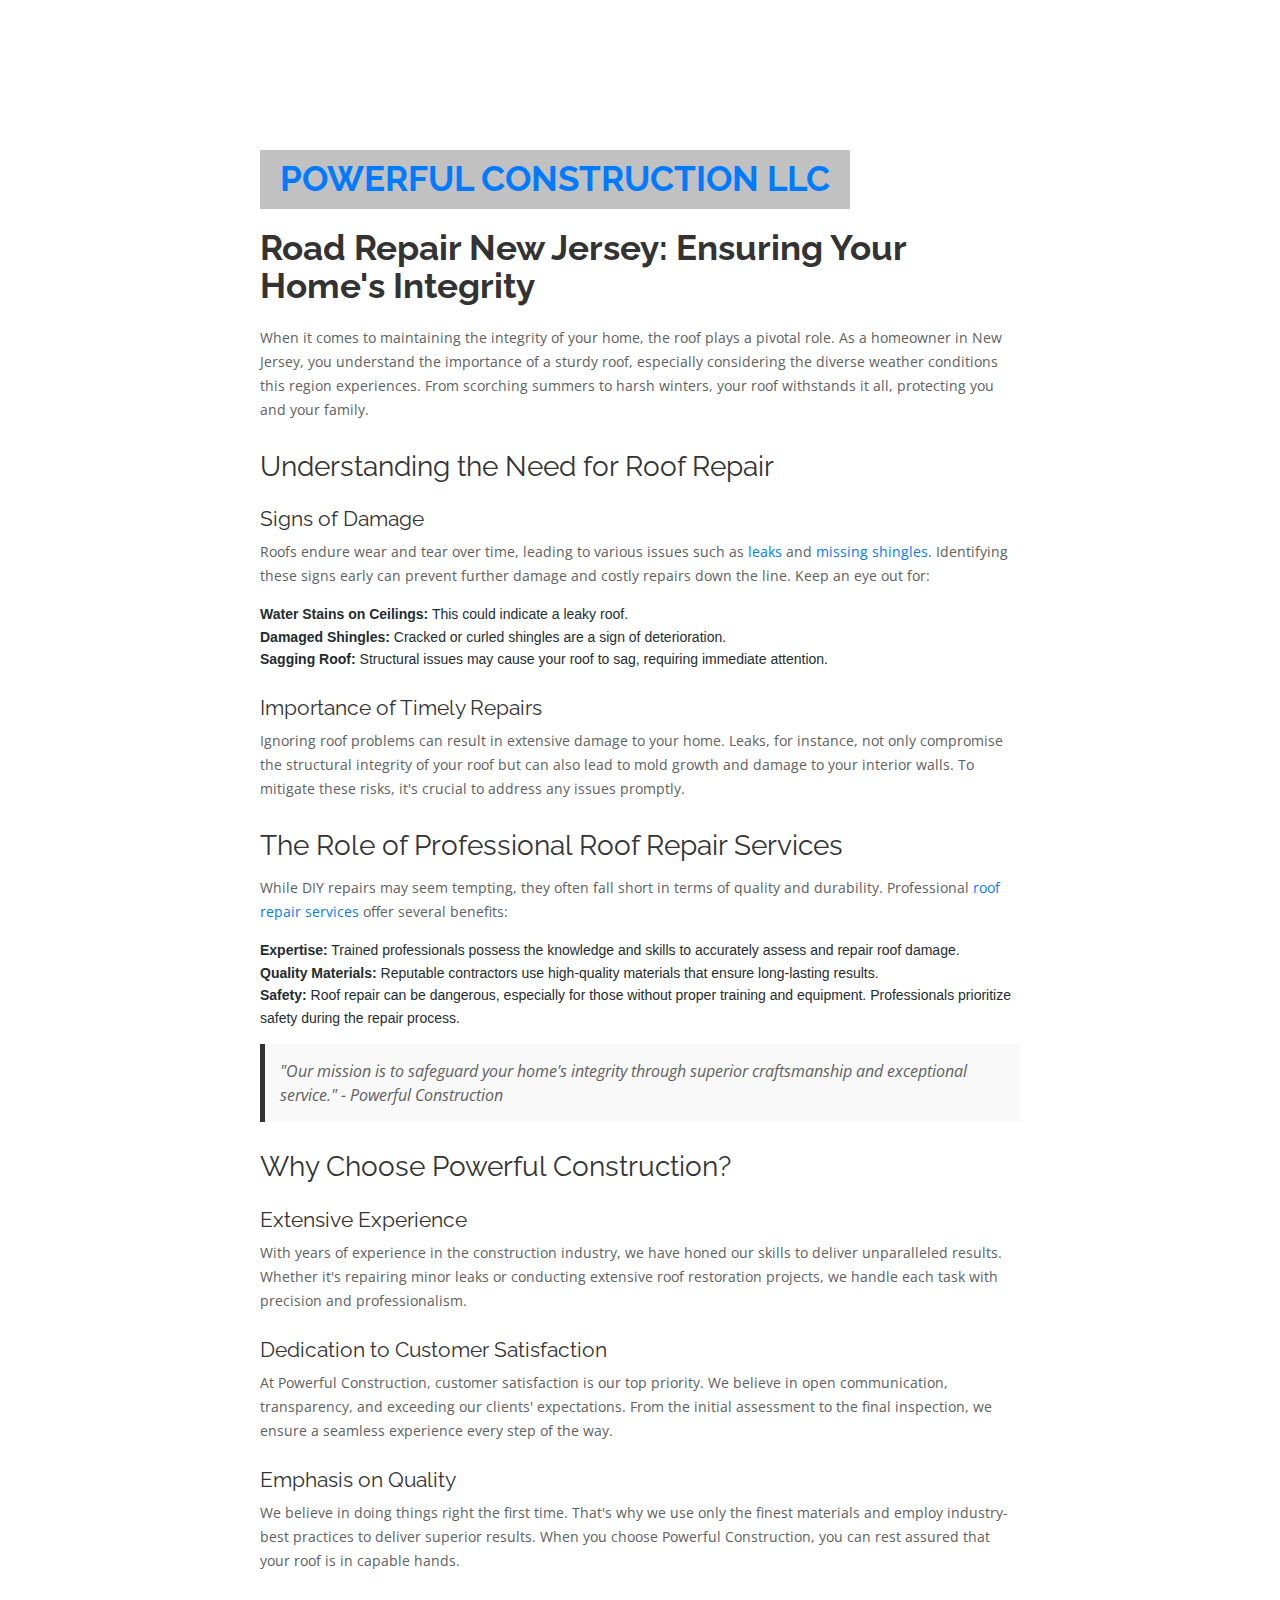
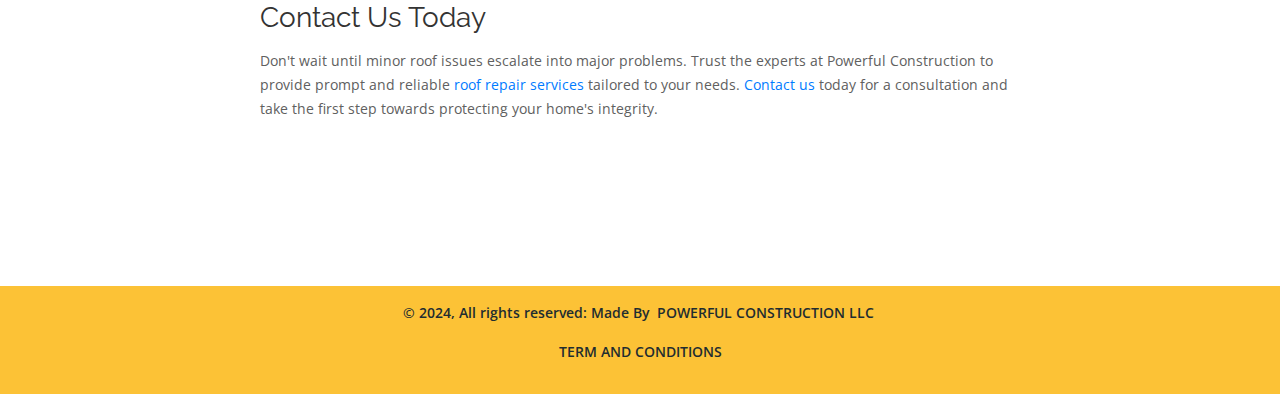
<file: blog-post.html>
<!DOCTYPE html>
<html class="no-js" lang="en">
  <head>
    <meta charset="UTF-8" />
    <meta name="viewport" content="width=device-width, initial-scale=1.0" />
    <title>Roof Repair New Jersey: Ensuring Your Home's Integrity</title>
    <meta name="description" content="" />
    <meta name="viewport" content="width=device-width, initial-scale=1" />
    <link rel="shortcut icon" type="image/x-icon" href="images/logo.png" />
    <link rel="apple-touch-icon" href="apple-touch-icon.png" />
    <link rel="stylesheet" href="css/bootstrap.min.css" />
    <link rel="stylesheet" href="css/owl.carousel.min.css" />
    <link rel="stylesheet" href="css/owl.theme.default.min.css" />
    <link rel="stylesheet" href="css/core.css" />
    <link rel="stylesheet" href="css/shortcode/shortcodes.css" />
    <link rel="stylesheet" href="style.css" />
    <link rel="stylesheet" href="css/responsive.css" />
    <link rel="stylesheet" href="css/custom.css" />
    <script src="js/vendor/modernizr-2.8.3.min.js"></script>
  </head>

  <style>
    .container {
      max-width: 800px;
      margin: 0 auto;
      padding: 0 20px;
      box-sizing: border-box;
    }

    body {
      font-family: Arial, sans-serif;
      line-height: 1.6;
      margin: 0;
      padding: 0;
      background-color: #f9f9f9;
    }

    h1,
    h2,
    h3 {
      color: #333;
    }

    h1 {
      font-size: 2.5em;
      margin-bottom: 20px;
    }

    h2 {
      font-size: 2em;
      margin-top: 30px;
      margin-bottom: 15px;
    }

    h3 {
      font-size: 1.5em;
      margin-top: 25px;
      margin-bottom: 10px;
    }

    p {
      font-size: 1em;
      margin-bottom: 15px;
    }

    ul,
    ol {
      margin-bottom: 15px;
    }

    blockquote {
      font-style: italic;
      margin: 0;
      padding: 15px;
      border-left: 5px solid #333;
      background-color: #f9f9f9;
    }

    a {
      color: #007bff;
      text-decoration: none;
    }

    a:hover {
      text-decoration: underline;
    }

    @media only screen and (max-width: 768px) {
      .container {
        padding: 0 10px;
      }
    }
  </style>
  

  <section class="htc__contact__area bg__white ptb--150">
    <div class="container"><h1
    style="
      font-size: 2.5em;
      margin-bottom: 20px;
      color: #007bff;
      background-color: #c1c1c1;
      padding: 10px 20px;
      display: inline-block;
    "
  >
    <a href="https://powerful-construction.com">POWERFUL CONSTRUCTION LLC</a>
  </h1>
      <h1>Road Repair New Jersey: Ensuring Your Home's Integrity</h1>

      <p>
        When it comes to maintaining the integrity of your home, the roof plays
        a pivotal role. As a homeowner in New Jersey, you understand the
        importance of a sturdy roof, especially considering the diverse weather
        conditions this region experiences. From scorching summers to harsh
        winters, your roof withstands it all, protecting you and your family.
      </p>

      <h2>Understanding the Need for Roof Repair</h2>

      <h3>Signs of Damage</h3>

      <p>
        Roofs endure wear and tear over time, leading to various issues such as
        <a href="https://powerful-construction.com/service">leaks</a> and
        <a href="https://powerful-construction.com/roof">missing shingles</a>.
        Identifying these signs early can prevent further damage and costly
        repairs down the line. Keep an eye out for:
      </p>

      <ul>
        <li>
          <strong>Water Stains on Ceilings:</strong> This could indicate a leaky
          roof.
        </li>
        <li>
          <strong>Damaged Shingles:</strong> Cracked or curled shingles are a
          sign of deterioration.
        </li>
        <li>
          <strong>Sagging Roof:</strong> Structural issues may cause your roof
          to sag, requiring immediate attention.
        </li>
      </ul>

      <h3>Importance of Timely Repairs</h3>

      <p>
        Ignoring roof problems can result in extensive damage to your home.
        Leaks, for instance, not only compromise the structural integrity of
        your roof but can also lead to mold growth and damage to your interior
        walls. To mitigate these risks, it's crucial to address any issues
        promptly.
      </p>

      <h2>The Role of Professional Roof Repair Services</h2>

      <p>
        While DIY repairs may seem tempting, they often fall short in terms of
        quality and durability. Professional
        <a href="https://powerful-construction.com/service"
          >roof repair services</a
        >
        offer several benefits:
      </p>

      <ul>
        <li>
          <strong>Expertise:</strong> Trained professionals possess the
          knowledge and skills to accurately assess and repair roof damage.
        </li>
        <li>
          <strong>Quality Materials:</strong> Reputable contractors use
          high-quality materials that ensure long-lasting results.
        </li>
        <li>
          <strong>Safety:</strong> Roof repair can be dangerous, especially for
          those without proper training and equipment. Professionals prioritize
          safety during the repair process.
        </li>
      </ul>

      <blockquote>
        <p>
          "Our mission is to safeguard your home's integrity through superior
          craftsmanship and exceptional service." - Powerful Construction
        </p>
      </blockquote>

      <h2>Why Choose Powerful Construction?</h2>

      <h3>Extensive Experience</h3>

      <p>
        With years of experience in the construction industry, we have honed our
        skills to deliver unparalleled results. Whether it's repairing minor
        leaks or conducting extensive roof restoration projects, we handle each
        task with precision and professionalism.
      </p>

      <h3>Dedication to Customer Satisfaction</h3>

      <p>
        At Powerful Construction, customer satisfaction is our top priority. We
        believe in open communication, transparency, and exceeding our clients'
        expectations. From the initial assessment to the final inspection, we
        ensure a seamless experience every step of the way.
      </p>

      <h3>Emphasis on Quality</h3>

      <p>
        We believe in doing things right the first time. That's why we use only
        the finest materials and employ industry-best practices to deliver
        superior results. When you choose Powerful Construction, you can rest
        assured that your roof is in capable hands.
      </p>

      <h2>Contact Us Today</h2>

      <p>
        Don't wait until minor roof issues escalate into major problems. Trust
        the experts at Powerful Construction to provide prompt and reliable
        <a href="https://powerful-construction.com/service"
          >roof repair services</a
        >
        tailored to your needs.
        <a href="https://powerful-construction.com/contact">Contact us</a>
        today for a consultation and take the first step towards protecting your
        home's integrity.
      </p>
    </div>
  </section>

  <!-- End Contact Address -->
  <!-- Start Footer Area -->

  <div class="copyright bg__theme">
    <div class="container">
      <div class="row">
        <div class="col-xs-12">
          <div class="copyright__inner">
            <p>
              <title>
                Roof Repair New Jersey: Ensuring Your Home's Integrity
              </title>

              © 2024, All rights reserved: Made By
              <a target="_blank" href="https://powerful-construction.com"
                >POWERFUL CONSTRUCTION LLC</a
              >
            </p>
            <p>
              <a target="_blank" href="https://powerful-construction.com/Terms"
                >TERM AND CONDITIONS</a
              >
            </p>
          </div>
        </div>
      </div>
    </div>
  </div>
  <!-- End Footer Area -->
  <!-- Body main wrapper end -->

  <!-- Placed js at the end of the document so the pages load faster -->

  <!-- jquery latest version -->
  <script src="js/vendor/jquery-1.12.0.min.js"></script>
  <!-- Bootstrap framework js -->
  <script src="js/bootstrap.min.js"></script>
  <!-- All js plugins included in this file. -->
  <script src="js/plugins.js"></script>
  <script src="js/slick.min.js"></script>
  <script src="js/owl.carousel.min.js"></script>

  <!-- Waypoints.min.js. -->
  <script src="js/waypoints.min.js"></script>
  <!-- Main js file that contents all jQuery plugins activation. -->
  <script src="js/main.js"></script>
</html>
</file>
<file: css/shortcode/shortcodes.css>
@import url("header.css");
@import url("slider.css");
@import url("footer.css");
</file>
<file: style.css>
#scrollUp {
    border-radius: 2px;
    bottom: 80px;
    box-shadow: 0 0 10px rgba(0, 0, 0, 0.05);
    color: #fff;
    font-size: 28px;
    height: 45px;
    line-height: 45px;
    position: fixed;
    right: 15px;
    text-align: center;
    transition: all 0.3s ease 0s;
    width: 45px;
    z-index: 200;
    bottom: 15px;
}
#scrollUp:hover {
}

@-webkit-keyframes scroll-ani-to-top {
  0% {
    opacity: 0;
    bottom: 0;
  }
  50% {
    opacity: 1;
    bottom: 50%;
  }
  100% {
    opacity: 0;
    bottom: 75%;
  }
}
@-moz-keyframes scroll-ani-to-top {
  0% {
    opacity: 0;
    bottom: 0;
  }
  50% {
    opacity: 1;
    bottom: 50%;
  }
  100% {
    opacity: 0;
    bottom: 75%;
  }
}
@keyframes scroll-ani-to-top {
  0% {
    opacity: 0;
    bottom: 0;
  }
  50% {
    opacity: 1;
    bottom: 50%;
  }
  100% {
    opacity: 0;
    bottom: 75%;
  }
}
#scrollUp:hover i {
    animation: 800ms linear 0s normal none infinite running scroll-ani-to-top;
    height: 100%;
    left: 0;
    margin-bottom: -25px;
    position: absolute;
    width: 100%;
    bottom: 0;
}
#scrollUp i {
    color: #fff;
}
 #scrollUp {
    background: #fcc236 none repeat scroll 0 0;
}
 

/*---------------------------------------
  End Scroll To Top
----------------------------------------*/
/*---------------------------------------
  03. About Area
----------------------------------------*/ 

.about {
    margin-left: -15px;
    margin-right: -15px;
    transition: all 0.5s ease 0s;
}
.about__inner h2 {
    color: #ffffff;
    font-size: 22px;
    font-weight: 700;
}
.about__inner h2:hover a{
    color: #000;
}
.about__inner p {
    color: #fff;
    font-size: 14px;
    line-height: 24px;
    margin-top: 15px;
}
.about__btn a {
    font-family: Raleway;
    font-size: 12px;
    font-weight: 500;
    text-transform: uppercase;
    color: #fff;
}
.about__btn a:hover{
    color: #000;
}
.about__icon {
    position: relative;
    text-align: right;
    top: -11px;
}
.about__btn {
    margin-top: 10px;
}
.about {
    background: #fff none repeat scroll 0 0;
    padding-bottom: 30px;
    padding-top: 30px;
    position: relative;
}
.about__inner.about__hober__info {
    background: #fcc236 none repeat scroll 0 0;
    height: 100%;
    left: 0;
    position: absolute;
    top: 0;
    transform: scaleY(0);
    transition: all 0.5s ease 0s;
}
.about__inner.about__hober__info.active {
    transform: scaleY(1);
}

.about__inner {
  background: #1f2d30 none repeat scroll 0 0;
  padding: 60px 26px 22px;
}
.about:hover .about__inner.about__hober__info {
    transform: scaleY(1);
}
.about__inner.about__hober__info h2 {
    padding-top: 20px;
}
.about__inner.about__hober__info .about__icon {
    top: 31px;
}
.about__icon img {
    max-height: 39px;
}

/*-----------------------
About 2
--------------------------*/

.about--2 .about__inner {
    background: #fafafa none repeat scroll 0 0;
}
.about--2 .about__inner h2 {
    color: #1f2d30;
}
.about--2 .about__inner p {
    color: #606060;
}
.about--2 .about__btn a {
    color: #1f2d30;
}
.about--2 .about__inner.about__hober__info {
    background: #fcc236 none repeat scroll 0 0;
}
.about--2 .about__inner.about__hober__info h2 {
    color: #fff;
}
.about--2 .about__inner.about__hober__info p {
    color: #fff;
}
.about--2 .about__inner.about__hober__info .about__btn a {
    color: #fff;
}

.text__pos {
    position: relative;
}
.text__shape {
    left: 128px;
    position: absolute;
    top: 50%;
}
.text__shape h2 {
    color: #f7f7f7;
    font-family: Josefin Sans;
    font-size: 120px;
    font-weight: 700;
    letter-spacing: 15px;
    writing-mode: vertical-rl;
    transform: rotate(180deg) translateY(50%)  translateX(0);
}

/*---------------------------------------
  04. Service Area
----------------------------------------*/ 

.section__title h2.title__line {
    color: #1f2d30;
    font-size: 40px;
    font-weight: 700;
    text-transform: uppercase;
}
.section__title p {
    color: #606060;
    margin: 21px auto auto;
    width: 57%;
}
.service__thumb a img {
    width: 100%;
}
.service__thumb {
    position: relative;
}
.service__section__wrap .service__thumb {
  margin-left: -15px;
}
.service__hover {
    height: 100%;
    left: 0;
    opacity: 0;
    position: absolute;
    top: 0;
    transition: all 0.5s ease 0s;
    width: 100%;
    z-index: 2;
}
.service__hover::before {
    background: #fcc236 none repeat scroll 0 0;
    content: "";
    height: 100%;
    opacity: 0.85;
    position: absolute;
    width: 100%;
    z-index: -1;
}
.service__action {
    position: absolute;
    text-align: center;
    top: 50%;
    transform: translateY(-50%);
    width: 100%;
}
.service__action a {
    color: #fefefe;
    font-family: Raleway;
    font-size: 20px;
    font-weight: 700;
    transition: all 0.4s ease 0s;
}
.service__action a:hover {
    color: #000;
}
.service__details h2 {
    color: #1f2d30;
    font-size: 20px;
    font-weight: 700;
    margin-top: 18px;
    text-align: center;
    text-transform: uppercase;
}
.service:hover .service__hover {
    opacity: 1;
}

.container-fluid .section__title p {
    width: 34%;
}
/*Service Page*/

.service__page .service {
    margin-top: 70px;
}
.service__page .service__section__wrap{
    margin-top: -10px;
}

.service--2 .container-fluid .section__title p {
    margin-bottom: inherit;
    margin-left: inherit;
    margin-right: inherit;
    margin-top: 21px;
    text-align: left;
    width: 72%;
}

/*---------------------------------------
  05. Offer Area
----------------------------------------*/ 

.offer {
    display: flex;
}
.offer__icon img {
    max-width: 47px;
}
.offer__icon {
    margin-right: 18px;
}
.offer__details p {
  color: #606060;
  font-size: 14px;
  line-height: 24px;
  padding-right: 29px;
}
.offer__details h2 {
    color: #1f2d30;
    font-size: 24px;
    font-weight: 700;
    margin-bottom: 10px;
    text-transform: uppercase;
}

.offer.separator {
    position: relative;
}
.offer.separator::before {
    background: rgba(0, 0, 0, 0) url("images/icons/line.png") no-repeat scroll 100% 100% / cover ;
    content: "";
    height: 100%;
    left: -43px;
    position: absolute;
    top: 0;
    width: 1px;
    }

 /*Offer Style 2*/
.htc__offer__area{
    position: relative;
}

.htc__offer__2 .htc__offer__thumb {
    position: absolute;
    right: 0;
    top: 0;
    width: 44%;
}
.htc__offer__2 .htc__offer__container .offer + .offer {
    margin-top: 50px;
}
.htc__offer__2 .htc__offer__container {
    padding: 69px 0;
}
.htc__offer__2 .offer__details h2 {
    font-size: 20px;
    margin-bottom: 3px;
}

.htc__offer__area.htc__offer--2 {
    padding-top: 130px;
}
.htc__offer--2 .h1__offer__image {
  position: absolute;
  right: 3%;
  top: -40%;
  width: 21%;
  z-index: 3;
}


/*---------------------------------------
  06. Project Area
----------------------------------------*/

.project{
    margin-left: -15px;
    margin-right: -15px;
}

.project__thumb {
    position: relative;
    z-index: 4;
}
.project__hover__info {
    background: rgba(252, 194, 54, 0.9) none repeat scroll 0 0;
    height: 100%;
    left: 0;
    opacity: 0;
    position: absolute;
    text-align: center;
    top: 0;
    transition: all 0.5s ease 0s;
    width: 100%;
    z-index: 1;
}
.project__action {
    position: absolute;
    text-align: center;
    top: 50%;
    transform: translateY(-50%);
    width: 100%;
    z-index: 5;
}
.project__action h2 {
    color: #fefefe;
    font-size: 20px;
    font-weight: 700;
}
.project__hover__info::before {
    border: 1px solid #fff;
    bottom: 50px;
    content: "";
    height: auto;
    left: 45px;
    position: absolute;
    right: 45px;
    top: 50px;
    width: auto;
    z-index: 2;
}

.project__action h4 {
    color: #fff;
    font-size: 16px;
    font-weight: 700;
    margin-top: 17px;
}
.project__action > h2:hover a {
    color: #000;
}
.project__action h2 a {
    transition: all 0.4s ease 0s;
}
.project:hover .project__hover__info,
.project__itm:hover .project__hover__info {
    opacity: 1;
}

.project__thumb a {
    display: block;
}
.project__thumb a img {
    width: 100%;
}
.project__itm{
    margin-top: 30px;
}

/*---------------------------------------
  07. Call to Action Area
----------------------------------------*/

.callto__action__wrap {
    align-items: center;
    display: flex;
    height: 175px;
    justify-content: space-between;
}
.callto__action__wrap h2 {
    color: #fffffe;
    font-size: 32px;
    font-weight: 700;
    text-transform: uppercase;
}
.htc__btn--transparent {
    border: 1px solid #fff;
    display: inline-block;
    font-family: Raleway;
    font-size: 18px;
    font-weight: 700;
    height: 45px;
    line-height: 44px;
    padding: 0 36px;
    transition: all 0.5s ease 0s;
}
.htc__btn--transparent:hover {
    background: #fcc236 none repeat scroll 0 0;
    border: 1px solid #fcc236;
    color: #fff;
}
.callto__action__wrap{
    position: relative;
    z-index: 1;
}


/*---------------------------------------
  08. Team Area
----------------------------------------*/

.team__inner {
    position: relative;
}
.team__hover__info {
    background: rgba(252, 194, 54, 0.85) none repeat scroll 0 0;
    bottom: 0;
    left: 0;
    padding: 25px 0;
    position: absolute;
    transform: scaleY(0);
    transform-origin: center bottom 0;
    transition: all 0.5s ease 0s;
    width: 100%;
}
.team__social__link {
    display: flex;
    justify-content: center;
}
.team__social__link li a {
    color: #000;
}
.team__social__link li {
    margin: 0 13px;
}
.team__social__link li a i {
    background: #fff none repeat scroll 0 0;
    border-radius: 100%;
    color: #fcc236;
    font-size: 12px;
    height: 30px;
    line-height: 30px;
    text-align: center;
    transition: all 0.4s ease 0s;
    width: 30px;
}
.team__social__link li a:hover i {
    background: #000 none repeat scroll 0 0;
    color: #fff;
}
.team__details {
    background: #1f2d30 none repeat scroll 0 0;
    border-top: 1px solid #ffffff;
    padding: 23px 0;
    text-align: center;
    transition: all 0.5s ease 0s;
}
.team__details h2 a{
    color: #ffffff;
    font-size: 18px;
    font-weight: 600;
    text-transform: uppercase;
    transition: 0.5s;
}
.team__details h2 {
  line-height: 14px;
}
.team__details h2 a:hover{
    color: #000;
}
.team__details h4 {
    color: #ffffff;
    font-family: Open Sans;
    font-weight: 300;
    margin-top: 10px;
    text-transform: capitalize;
}
.team:hover .team__details {
    background: #fcc236 none repeat scroll 0 0;
}
.team:hover .team__hover__info {
    transform: scaleY(1);
}
.htc__team__container{
    position: relative;
    z-index: 2;
}
.team {
    margin-top: 30px;
}
/*-------------------
    Team 2
--------------------*/


.h1__team--one .team__social__link {
    display: block;
    margin-top: -15px;
    text-align: center;
    position: relative;
    top: 50%;
    transform: translateY(-50%);
}
.h1__team--one .team__social__link li {
    margin: 15px 0;
}
.h1__team--one .team__hover__info {
    bottom: auto;
    height: 100%;
    left: 0;
    padding: 0;
    top: 0;
    transform: scaleX(0);
    width: 85px;
}
.h1__team--one .team:hover .team__hover__info {
    transform: scaleX(1);
}

/*---------------------------------------
  09. Testimonial Area
----------------------------------------*/


.reguest__quote,
.htc__testimonial__wrap{
    position: relative;
    z-index: 2;
}
.htc__testimonial__area .section__title p {
    margin-bottom: inherit;
    margin-left: inherit;
    margin-right: inherit;
    margin-top: 20px;
    width: 100%;
}
.htc__testimonial__area .section__title{
    margin-bottom: 47px;
}
.section__title.text-left {
    margin-bottom: 47px;
}
.testimonial {
    align-items: center;
    display: flex !important;
    position: relative;
}
.testimonial__thumb img {
    width: 100%;
}
.testimonial__thumb {
    margin-right: 40px;
    min-width: 48%;
}
.testimonial__activation--2 .testimonial__thumb {
      margin-right: 25px;
      min-width: 37%;
}
.testimonial__activation--2 .testimonial__details p {
      font-style: italic;
      padding-right: 19px;
}
.testimonial__details h2 {
    color: #303030;
    font-family: Open Sans;
    font-size: 16px;
    font-weight: 600;
    margin-top: 30px;
    text-transform: capitalize;
}
.testimonial__details h4 {
    color: #606060;
    font-family: open sans;
    font-size: 14px;
    margin-top: 7px;
}
.single__cl__form {
    display: flex;
    margin-bottom: 20px;
    margin-left: -15px;
    margin-right: -15px;
}
.single__cl__form input {
    background: #fff none repeat scroll 0 0;
    border: 1px solid #e1e1e1;
    height: 40px;
    line-height: 40px;
    margin: 0 15px;
    padding: 0 20px;
    width: 50%;
    color: #606060;
}
.single__cl__form input::-moz-placeholder {
    color: #606060 !important;
}
.single__cl__message textarea::-moz-placeholder {
    color: #606060 !important;
    opacity: 1;
}
.clint__submit__btn a {
    padding: 0 17px;
}
.single__cl__message textarea {
    background: #fff none repeat scroll 0 0;
    border: 1px solid #e1e1e1;
    margin-bottom: 22px;
    min-height: 155px;
    padding-left: 20px;
    padding-top: 12px;
}
.htc__testimonial__wrap .slick-dots {
    bottom: 1px;
    right: -57px;
}
.htc__testimonial__wrap .slick-dots li.slick-active button::before,
.htc__testimonial__wrap .slick-dots li button:hover::before {
    background: #fcc236 none repeat scroll 0 0;
    opacity: 1;
}

.htc__testimonial__wrap .slick-dots li button::before {
    background: #000 none repeat scroll 0 0;
    content: "";
    height: 10px;
    opacity: 1;
    width: 10px;
    transition: 0.4s;
}
.htc__testimonial__wrap .slick-dots li {
    height: 10px;
    margin: 0;
    padding: 0;
    width: 10px;
}
.htc__testimonial__wrap .slick-dots li + li {
    margin-left: 10px;
}
.tes__icon i {
    color: #c7c0c0;
    font-size: 18px;
    margin-bottom: 18px;
}
/*----------------------------
    Testimonial 2
-----------------------------*/

.htc__testimonial__area.testimonial__2 .section__title p {
    margin: 0;
}
.htc__testimonial__left h2.title__line {
    color: #1f2d30;
    font-size: 40px;
    font-weight: 700;
    margin-bottom: 20px;
    text-transform: uppercase;
}
.htc__testimonial__left p + p {
    margin-top: 15px;
}
.testimonial__2 .htc__testimonial__wrap .slick-dots {
    bottom: -40px;
    left: -99%;
    right: auto;
}
.testimonial__2 .htc__testimonial__left p {
  padding-right: 14px;
}
.testimonial__2 .testimonial__details h2 {
  margin-top: 17px;
}




/*---------------------------------------
  10. Blog Area
----------------------------------------*/

.blog__thumb a {
    display: block;
}
.blog__thumb a img {
    width: 100%;
}
.blog__thumb {
    padding-bottom: 24px;
    position: relative;
}
.blog__hover__info {
    bottom: 0;
    left: 0;
    padding: 0 26px;
    position: absolute;
    width: 100%;
    z-index: 5;
}
.blog__meta {
    align-items: center;
    background: #1f2d30 none repeat scroll 0 0;
    border: 2px solid #fff;
    border-radius: 25px;
    display: flex;
    height: 50px;
    justify-content: center;
    padding: 0 25px;
    transition: 0.4s;
}
.blog:hover .blog__meta{
    background: #fcc236;
}
.blog:hover .blog__meta li a,
.blog:hover .blog__meta li{
    color: #1f2d30;
}

.blog__meta li a {
    color: #fff;
    display: inline-block;
    text-transform: capitalize;
    transition: 0.4s;
}
.blog__meta li a:hover{
    color: #fcc236;
}
.blog__meta li {
    color: #fff;
    font-size: 14px;
    font-weight: 500;
    transition: 0.4s;
}
.blog__meta li + li {
    margin-left: 20px;
}

.blog__details h2 {
    color: #606060;
    font-size: 18px;
    font-weight: 700;
    line-height: 28px;
    margin-top: 25px;
    text-transform: uppercase;
}
.blog__btn a {
    color: #b6b6b6;
    font-family: Raleway;
    font-weight: 700;
    text-transform: uppercase;
    transition: all 0.4s ease 0s;
}
.blog__btn a i {
    padding-left: 9px;
}
.blog__btn a:hover {
    color: #fcc236;
}
.blog__btn {
    margin-top: 16px;
}
.blog{
    margin-top: 30px;
}
/*--------------------------
    Blog 2
----------------------------*/
.htc__blog--2 .blog__hover__info {
    padding: 0;
}
.htc__blog--2 .blog__meta {
    border: 2px solid transparent;
    border-radius: 0;
}
.blog--one,
.blog--two{
    margin-top: -30px;
}
.blog--two .blog__hover__info {
    padding: 0 86px;
}
.blog--three{
    margin-top: -60px;
}
.blog--three .blog {
    margin-top: 60px;
}
.blog--one .blog__hover__info {
    padding: 0 130px;
}
.blog__video {
    left: 50%;
    position: absolute;
    top: 50%;
    transform: translateX(-50%) translateY(-50%);
    z-index: 999;
}
.blog__activation{
    position: relative;
}
.blog__activation .owl-nav div {
    height: 60px;
    left: 30px;
    line-height: 67px;
    position: absolute;
    top: 50%;
    width: 38px;
}

.blog__activation .owl-nav div.owl-next {
    left: auto;
    right: 30px;
}

.blog__activation.owl-theme .owl-nav [class*="owl-"] {
    background: rgba(207, 207, 208, 0.6) none repeat scroll 0 0;
    margin: 0;
    padding: 0;
}
.blog__activation .owl-nav div i {
    color: #303030;
    font-size: 30px;
}
.blog--details .htc__bl__dtl__inner {
    padding-right: 30px;
}
/*---------------------------------------
  11. Brand Area
----------------------------------------*/


.brand__list {
    display: flex;
    justify-content: space-between;
    align-items: center;
}
.brand__list li a {
    display: block;
}
.htc__brand__area {
    padding-bottom: 125px;
    padding-top: 126px;
}

/*---------------------------------------
  12. Newsletter Area
----------------------------------------*/


.news__input input::-moz-placeholder {
    color: #979797;
    opacity: 1;
}

.newsletter__wrap {
    text-align: center;
}
.newsletter__wrap h2 {
    color: #1f2d30;
    font-weight: 700;
    margin-bottom: 16px;
    text-transform: uppercase;
}
.newsletter__wrap h4 {
    color: #606060;
    font-family: Open Sans;
    font-size: 18px;
}
.newsletter__form {
    margin: 40px auto auto;
    width: 655px;
}
.htc__news__inner {
    position: relative;
}
.news__input input {
    -moz-border-bottom-colors: none;
    -moz-border-left-colors: none;
    -moz-border-right-colors: none;
    -moz-border-top-colors: none;
    background: transparent none repeat scroll 0 0;
    border-color: currentcolor currentcolor #d7d7d7;
    border-image: none;
    border-style: none none solid;
    border-width: 0 0 1px;
    color: #979797;
    padding-bottom: 7px;
}
.clearfix.subscribe__btn {
    bottom: 0;
    position: absolute;
    right: 0;
}
.news__input {
    width: 500px;
}
.subscribe__btn input {
    background: #fcc236 none repeat scroll 0 0;
    border: 1px solid #fcc236;
    color: #fff;
    font-family: Raleway;
    font-size: 12px;
    font-weight: 700;
    height: 35px;
    padding: 0 20px;
    transition: all 0.3s ease 0s;
}
.subscribe__btn input:hover {
    background: transparent none repeat scroll 0 0;
    border: 1px solid #000;
    color: #000;
}
.htc__newsletter__area {
    position: relative;
}
.newsletter__thumb {
    position: absolute;
    right: 4%;
    top: 50%;
    transform: translateY(-50%);
    width: 21%;
}
/*---------------------------------------
  13. Counterup Area
----------------------------------------*/

.htc__counterup__wrap {
    align-items: center;
    display: flex;
    justify-content: space-around;
}
.fact__count span.count {
    color: #1f2d30;
    font-size: 40px;
    font-weight: 700;
}
.fact__title h2 {
    color: #1f2d30;
    font-size: 20px;
    font-weight: 700;
    margin-top: 6px;
    text-transform: uppercase;
}
.h1__countdown .htc__callto__action h2 {
    font-size: 56px;
    font-weight: 700;
    margin-bottom: 18px;
}
.h1__countdown .htc__callto__action {
    padding-bottom: 100px;
    padding-top: 100px;
}
.h1__countdown .htc__call__btn {
    margin-top: 36px;
}
.h1__countdown .htc__callto__action p {
    width: 65%;
}
.h1__countdown .htc__counterup__wrap {
    height: 145px;
    padding: 0 157px;
}
.counterup__left__thumb {
    margin-left: -15px;
    margin-right: 40px;
}




/*---------------------------------------
  14. Google Map Area
----------------------------------------*/


.map-contacts{
    position: relative;
}
#googleMap {
    height: 436px;
    width: 100%;
}
.htc__contact__address--2 {
    background: rgba(31, 45, 48, 0.92) none repeat scroll 0 0;
    bottom: 0;
    position: absolute;
    right: 18%;
}
.htc__contact__address--2 .map-contacts {
    position: relative;
}
.htc__contact__address--2 .htc__contact__wrap {
    display: block;
}
.htc__contact__address--2 .htc__contact__wrap {
    padding: 0 40px;
}
.htc__contact__address--2 .htc__contact__wrap .ht__address__inner + .ht__address__inner {
    margin-top: 40px;
}

/*---------------------------------------
  15. Bradcaump Area
----------------------------------------*/


.ht__bradcaump__wrap {
    align-items: center;
    display: flex;
    height: 400px;
    position: relative;
    z-index: 2;
}
.bradcaump__inner h2.bradcaump-title {
    color: #fdfdfd;
    font-size: 50px;
    font-weight: 800;
    text-transform: uppercase;
}
.bradcaump-inner span {
  color: #fff;
  font-size: 18px;
  font-weight: 600;
  text-transform: uppercase;
}
.bradcaump-inner a {
    font-family: Raleway;
    font-size: 18px;
    font-weight: 600;
    text-transform: uppercase;
}
.bradcaump-inner {
    margin-top: 6px;
}
.brd-separetor {
    padding: 0 7px;
}
.htc__bst__btn .htc__btn {
    padding: 0 36px;
}

/*---------------------------------------
  16. Our Mission Area
----------------------------------------*/

.htc__mission__area {
    position: relative;
}
.htc__offer__thumb {
    position: absolute;
    right: 0;
    top: 0;
}
.htc__mission__container {
    padding: 89px 0;
}
.htc__mission__container .single__mission + .single__mission {
    margin-top: 50px;
}
.single__mission h2 {
    color: #1f2d30;
    font-size: 20px;
    font-weight: 700;
    margin-bottom: 12px;
    text-transform: uppercase;
}
.single__mission p {
    padding-right: 33px;
}




/*---------------------------------------
  17. Project Area
----------------------------------------*/

.project--one{
    margin-top: -20px;
}

.project--one .project {
    margin-left: -5px;
    margin-right: -5px;
    margin-top: 20px;
}

/*---------------------------------------
  18. Blog Details Area
----------------------------------------*/

.sidebar__separator{
    margin-top: 30px;
}

.htc__category {
    padding: 40px;
    text-align: center;
}
.cat__list li a {
    color: #606060;
    font-weight: 600;
    text-transform: uppercase;
    transition: all 0.3s ease 0s;
}
.cat__list li {
    border-bottom: 1px dashed #e1e1e1;
    padding: 15px 0;
}
.cat__list li:first-child {
    padding-top: 0;
}
.cat__list li:hover a {
    color: #fcc236;
}
.sidebar__title {
    border-bottom: 1px dashed #e1e1e1;
    color: #303030;
    font-size: 14px;
    font-weight: 800;
    margin-bottom: 20px;
    padding-bottom: 20px;
    text-align: center;
    text-transform: uppercase;
}
.htc__search__area {
    padding: 40px;
}
.pro__input__box {
    position: relative;
}
.pro__input__box i {
  background: #1f2d30 none repeat scroll 0 0;
  bottom: 0;
  color: #fff;
  cursor: pointer;
  height: 35px;
  line-height: 33px;
  position: absolute;
  right: 0;
  text-align: center;
  transition: all 0.4s ease 0s;
  width: 33px;
}
.pro__input__box input {
    background: transparent none repeat scroll 0 0;
    border: 1px solid #ebebeb;
    color: #c5c5c5;
    height: 35px;
    padding: 0 34px 0 15px;
    position: relative;
}
.pro__input__box i:hover {
    background: #fcc236 none repeat scroll 0 0;
}
.htc__category {
    padding: 40px;
    text-align: center;
}
.cat__list li a {
    color: #606060;
    font-weight: 600;
    text-transform: uppercase;
    transition: all 0.3s ease 0s;
}
.cat__list li {
    border-bottom: 1px dashed #e1e1e1;
    padding: 15px 0;
}
.cat__list li:first-child {
    padding-top: 0;
}
.cat__list li:hover a {
    color: #fcc236;
}
.htc__broc {
    padding: 40px 19px;
}
.brocure__list li a {
    color: #606060;
    font-size: 14px;
    font-weight: 600;
    transition: all 0.3s ease 0s;
}
.brocure__list li a i {
    color: #606060;
    font-size: 18px;
    padding-right: 14px;
}
.brocure__list li + li {
    border-top: 1px dashed #e1e1e1;
    margin-top: 20px;
    padding-top: 20px;
}
.brocure__list li a:hover {
    color: #fcc236;
}
.htc__recent__post {
    padding: 40px 20px;
}
.htc__single__post {
    border-top: 1px dashed #e1e1e1;
    display: flex;
    padding-bottom: 20px;
    padding-top: 20px;
}
.post__thumb {
    margin-right: 15px;
    min-width: 60px;
}
.post__details h4 {
    color: #303030;
    font-family: Open Sans;
    font-size: 14px;
    font-weight: 600;
    margin-bottom: 4px;
}
.post__meta span {
    color: #606060;
    font-size: 12px;
}
.build__dream__inner h2 {
    color: #ffffff;
    font-size: 22px;
    font-weight: 800;
    padding-right: 14px;
    text-align: center;
}
.build__btn {
    margin-top: 18px;
    text-align: center;
}
.build__btn .htc__btn {
    font-size: 14px;
    height: 35px;
    line-height: 35px;
    padding: 0 12px;
}
.htc__build__dream {
    height: 237px;
    padding-top: 40px;
}
.recent__post__wrap .htc__single__post:first-child {
    border-top: 0 none;
    padding-top: 0;
}
.htc__tag {
    padding: 40px;
}
.tag__list li a {
    color: #606060;
}
.tag__list {
    display: flex;
    flex-flow: row wrap;
    margin-left: -5px;
    margin-right: -5px;
}
.tag__list li {
    margin: 0 5px 10px;
}
.tag__list li a {
    border: 1px solid #e1e1e1;
    display: inline-block;
    font-size: 14px;
    height: 35px;
    line-height: 34px;
    padding: 0 9px;
    text-transform: capitalize;
    transition: all 0.4s ease 0s;
}
.tag__list li a:hover {
    background: #fcc236 none repeat scroll 0 0;
    border: 1px solid #fcc236;
    color: #fff;
}
/*Blog Details Leftsidebar*/

.htc__blog__details__page .blog__hover__info {
    padding: 0 145px;
}
.htc__blog__details__page .blog__meta {
  justify-content: space-around;
  padding: 0 50px;
}
.htc__blog__details h2 {
    color: #606060;
    font-size: 18px;
    font-weight: 700;
    line-height: 28px;
    margin-bottom: 27px;
    margin-top: 30px;
    text-transform: uppercase;
}
blockquote {
    background: #fafafa none repeat scroll 0 0;
    border-left: 0 none;
    color: #606060;
    font-size: 16px;
    font-style: italic;
    line-height: 26px;
    margin: 50px 0;
    padding: 30px 54px 30px 70px;
}

.bl__dtl p {
    color: #606060;
    font-size: 14px;
    line-height: 24px;
}
.bl__dtl p + p {
    margin-top: 22px;
}

.bl__post__share {
    display: flex;
    margin-bottom: 70px;
    margin-top: 47px;
}
.bl__post__link {
    display: flex;
}
.bl__post__link li a i {
    color: #bbbbbb;
}
.bl__post__link li + li {
    padding-left: 25px;
}
.bl__post__share span {
    color: #bbbbbb;
    font-size: 16px;
    font-weight: 600;
    padding-right: 18px;
}
.title__line--3 {
    color: #1f2d30;
    display: inline-block;
    font-family: Open Sans;
    font-size: 24px;
    font-weight: 600;
    margin-bottom: 50px;
    padding-bottom: 20px;
    position: relative;
    text-transform: uppercase;
}
.title__line--3::before {
    background: #e1e1e1 none repeat scroll 0 0;
    bottom: 0;
    content: "";
    height: 1px;
    left: 0;
    position: absolute;
    width: 100%;
}
.single__comment {
    display: flex;
}
.bl__comment__thumb {
    margin-right: 24px;
    min-width: 15%;
}
.bl__comment__thumb img {
    width: 100%;
}
.bl__comment__meta {
    align-items: center;
    display: flex;
    margin-bottom: 2px;
}
.bl__comment__meta h2 {
    color: #1f2d30;
    font-family: Open Sans;
    font-size: 16px;
    font-weight: 600;
    margin-right: 9px;
}
.bl__comment__meta span {
    font-size: 16px;
    font-weight: 600;
    margin: 0 9px;
}
.bl__remply {
    display: flex;
}
.bl__remply li a {
    color: #bbbbbb;
    text-transform: capitalize;
    transition: 0.4s;
}
.bl__remply li a:hover{
    color: #fcc236;
}
.bl__remply li + li {
    margin-left: 30px;
}
.bl__comment__form {
    margin-top: 70px;
}
.bl__form__inner {
    display: flex;
    margin-left: -15px;
    margin-right: -15px;
}
.single__form {
    margin: 0 15px;
    width: 50%;
}
.bl__input__box {
}
.single__form .bl__input__box + .bl__input__box {
    margin-top: 18px;
}
.single__form .bl__input__box span {
    color: #606060;
    display: inline-block;
    font-size: 14px;
    margin-bottom: 6px;
    text-transform: capitalize;
}
.bl__input__box input {
    border: 1px solid #ebebeb;
    height: 35px;
    padding: 0 10px;
}
.bl__comnt__btn {
    margin-top: 24px;
}
.bl__comnt__btn a.htc__btn {
    font-size: 12px;
    height: 35px;
    line-height: 35px;
}
.single__form span {
    color: #606060;
    display: inline-block;
    margin-bottom: 7px;
    text-transform: capitalize;
}
.single__form textarea {
    background: transparent none repeat scroll 0 0;
    border: 1px solid #ebebeb;
    min-height: 200px;
}
.single__comment.reply {
    margin-bottom: 65px;
    margin-left: 88px;
    margin-top: 65px;
}

.pre__next__btn li a {
    color: #bbbbbb;
    font-size: 16px;
    text-transform: capitalize;
}
.pre__next__btn {
    display: flex;
    justify-content: space-between;
    margin-bottom: 64px;
}
.pre__next__btn li a i {
    border: 1px solid #e1e1e1;
    display: inline-block;
    height: 25px;
    line-height: 22px;
    text-align: center;
    width: 25px;
}
.pre__next__btn li a i.fa.fa-angle-left {
    margin-right: 11px;
}
.pre__next__btn li a i.fa.fa-angle-right {
    margin-left: 11px;
}


/*---------------------------------------
  19. Single Service Area
----------------------------------------*/

.prodict-det-small li {
    padding: 0 10px;
    width: 25%;
}
.ht-portfolio-full-image .tab-pane img {
    width: 100%;
}
.prodict-det-small {
    display: flex;
    justify-content: space-between;
    margin-left: -10px;
    margin-right: -10px;
    margin-top: 20px;
}
.prodict-det-small li a {
    display: block;
}
.prodict-det-small li a img {
    width: 100%;
}
.htc__service__dtl {
    margin-top: 55px;
}
.title__line--4 {
    color: #1f2d30;
    font-weight: 700;
    margin-bottom: 15px;
    text-transform: uppercase;
}
.htc__ser__dtl__inner .htc__ser__dtl .title__line--4 {
  font-size: 24px;
}
.htc__ser__dtl__inner {
    display: flex;
    justify-content: space-between;
    margin-left: -25px;
    margin-right: -25px;
    margin-top: 47px;
}
.htc__ser__dtl__inner .htc__ser__dtl {
    padding: 0 25px;
    width: 50%;
}

/*---------------------------------------
  20. Single Project Area
----------------------------------------*/


.pro__dtl__inner {
    padding: 70px 40px;
}
.pro__dtl__content {
    display: flex;
}
.pro__dtl__list li {
    color: #1f2d30;
    font-family: Open Sans;
    font-size: 16px;
}
.pro__dtl__list.font__bold li {
    color: #1f2d30;
    font-family: Raleway;
    font-size: 16px;
    font-weight: 700;
    text-transform: uppercase;
}
.pro__dtl__list li + li {
    padding-top: 24px;
}
.pro__dtl__inner h2 {
    color: #1f2d30;
    font-size: 24px;
    font-weight: 700;
    margin-bottom: 43px;
    text-transform: uppercase;
}
.pro__dtl__list.font__bold {
    padding-right: 20px;
}
.download__project {
    margin-top: 20px;
    padding: 51px 0;
    text-align: center;
}
.download__project h2 {
    color: #fcc236;
    font-size: 18px;
    font-weight: 700;
    text-transform: uppercase;
}

.htc__pro__desc__container {
    display: flex;
    justify-content: space-between;
    margin-left: -20px;
    margin-right: -20px;
    margin-top: 70px;
}
.single__project__details h2 {
    color: #1f2d30;
    font-size: 24px;
    font-weight: 700;
    margin-bottom: 17px;
    text-transform: uppercase;
}
.single__project__details {
    margin: 0 20px;
    width: 33.33%;
}
.single__project__details p + p {
    margin-top: 11px;
}
.facts__list li a {
    color: #606060;
    font-size: 14px;
    transition: all 0.3s ease 0s;
}
.facts__list li + li {
    margin-top: 20px;
}
.facts__list {
    margin-top: 25px;
}
.facts__list li a i {
    padding-right: 10px;
}
.facts__list li a:hover {
    color: #fcc236;
}

/*---------------------------------------
  21. Contact Area
----------------------------------------*/

.title__line--5 {
    color: #1f2d30;
    display: inline-block;
    font-family: Open Sans;
    font-weight: 700;
    padding-bottom: 18px;
    position: relative;
    text-transform: uppercase;
}
.htc__contact__inner p {
    margin-top: 37px;
    width: 76%;
}
.title__line--5::before {
    background: #e1e1e1 none repeat scroll 0 0;
    bottom: 0;
    content: "";
    height: 1px;
    left: 0;
    position: absolute;
    width: 100%;
}
.htc__address__container {
    display: flex;
    margin-top: 50px;
}
.ct__address {
    display: flex;
}
.ct__address__icon i {
    border: 1px solid #696969;
    border-radius: 100%;
    color: #606060;
    font-size: 30px;
    height: 47px;
    line-height: 47px;
    text-align: center;
    width: 47px;
}
.htc__address__container .ct__address + .ct__address {
    margin-left: 115px;
}
.ct__details p a {
    color: #606060;
    font-weight: 600;
    transition: all 0.4s ease 0s;
}
.ct__details p {
    font-weight: 600;
}
.ct__address__icon {
    margin-right: 18px;
}
.ct__details p a:hover {
    color: #fcc236;
}
#googleMap {
    height: 470px;
    width: 100%;
}
.map__contacts{
    margin-top: 50px;
}

.htc__contact__form__wrap {
    margin-top: 100px;
}
.single-contact-inner {
    display: flex;
    margin-left: -28px;
    margin-right: -28px;
    margin-top: 48px;
}
.single-contact-form {
    padding: 0 28px;
    width: 50%;
}
.contact-box span {
    color: #606060;
    display: inline-block;
    font-size: 14px;
    padding-bottom: 9px;
}
.contact-box + .contact-box {
    margin-top: 17px;
}
.contact-box input {
    border: 1px solid #ebebeb;
    height: 35px;
    padding: 0 10px;
}
.contact-btn {
    margin-top: 25px;
}
.contact-box.message textarea {
    background: transparent none repeat scroll 0 0;
    border: 1px solid #ebebeb;
    min-height: 205px;
}
.contact-btn .htc__btn {
  font-size: 12px;
  height: 35px;
  line-height: 34px;
  padding: 0 28px;
  text-transform: uppercase;
}





/*------------------------------
  22. Log In Register Area
--------------------------------*/

.single__tabs__panel.tab-pane:not(.active) {
    display: none;
}

.login__register__menu {
    display: flex;
    justify-content: center;
    margin: 0 auto 51px;
    max-width: 370px;
}
.login__register__menu li a {
    color: #000000;
    font-size: 36px;
    transition: all 0.4s ease 0s;
}
.login__register__menu li {
    padding: 0 20px;
}
.login__register__menu li.active a {
    color: #fcc236;
}
.login__register__menu li a:hover {
    color: #fcc236;
}
.htc__login__register__wrap {
    margin: 0 auto;
    max-width: 370px;
}
.login input {
    -moz-border-bottom-colors: none;
    -moz-border-left-colors: none;
    -moz-border-right-colors: none;
    -moz-border-top-colors: none;
    border-color: currentcolor currentcolor #8e8e8e;
    border-image: none;
    border-style: none none solid;
    border-width: 0 0 1px;
    color: #686868;
    font-size: 16px;
    height: 40px;
    line-height: 40px;
    padding: 0 15px;
    width: 100%;
    background: transparent;
}
.login input + input {
    margin-bottom: 20px;
    margin-top: 40px;
}
.tabs__checkbox span.forget a{
    float: right;
    color: #fcc236;
    font-size: 12px;
}
.tabs__checkbox label {
    bottom: 2px;
    color: #999;
    font-size: 15px;
    padding-left: 9px;
    position: relative;
    text-transform: capitalize;
    font-weight: normal;
    cursor: pointer;
}
.tabs__checkbox {
    margin-bottom: 20px;
}
.tabs__checkbox span {
    color: #686868;
    text-transform: capitalize;
    padding-left: 5px;
}
.htc__login__btn a {
    border: 1px solid #d5d5d5;
    display: inline-block;
    font-size: 20px;
    height: 50px;
    line-height: 50px;
    text-align: center;
    text-transform: capitalize;
    transition: all 0.5s ease 0s;
    width: 150px;
    color: #4b4b4b;
    text-transform: uppercase;
}
.htc__login__btn {
    text-align: center;
}
.login input:last-child {
    margin-top: 14px;
}
.htc__social__connect h2 {
    color: #000;
    font-size: 16px;
    margin-bottom: 25px;
    margin-top: 50px;
    text-transform: capitalize;
    font-weight: 500;
}
.htc__soaial__list {
    display: flex;
    justify-content: center;
}
.htc__soaial__list li a {
    display: block;
    height: 35px;
    line-height: 35px;
    text-align: center;
    transition: all 0.5s ease 0s;
    width: 35px;
}
.user__meta__inner .htc__soaial__list {
    justify-content: space-between;
}
.htc__soaial__list li a i {
    color: #fff;
    font-size: 16px;
}
.htc__social__connect {
    text-align: center;
}
.htc__soaial__list li + li {
    margin-left: 10px;
}
.login input::-moz-placeholder {
    color: #686868 !important;
    font-size: 16px !important;
}
.htc__login__btn a:hover{
    background: #fcc236;
    color: #fff;
    border: 1px solid #fcc236;
}

/*-------------------------------
    Mobile Menu
------------------------------*/

.mean-container .mean-bar {
  min-height: 0;
  padding: 0;
}
.mean-container a.meanmenu-reveal {
  margin-top: -88px;
}
:focus {
    outline: -webkit-focus-ring-color auto 0px;
}
</file>
<file: css/responsive.css>
@media (min-width: 1366px) and (max-width: 1500px){


}

@media (min-width: 1170px) and (max-width: 1500px){

.project__hover__info::before {
  bottom: 30px;
  left: 25px;
  right: 25px;
  top: 30px;
}
.project__action h2 {
  font-size: 18px;
}
.project__action h4 {
  margin-top: 11px;
}
.container-fluid .section__title p {
  width: 48%;
}
.newsletter__thumb {
  right: 0;
  width: 24%;
}
.htc__offer__2 .htc__offer__thumb {
  width: 49%;
}
.htc__offer__2 .htc__offer__container .offer + .offer {
  margin-top: 25px;
}
.htc__offer__2 .htc__offer__container {
  padding: 46px 0;
}
.htc__mission__container {
  padding: 58px 0;
}
.htc__mission__container .single__mission + .single__mission {
  margin-top: 30px;
}
.htc__offer__thumb {
  max-width: 52%;
}
.slider__fixed--height {
  height: 645px;
}
.text__shape {
  left: 12px;
}
.text__shape h2 {
  font-size: 60px;
  letter-spacing: 5px;
}
.service--2 .container-fluid .section__title p {
  width: 100%;
}
.service--2 .section__title.text-left {
  margin-bottom: 20px;
}
.service--2 .container-fluid .section__title p {
  margin-top: 11px;
}
.h1__countdown .htc__callto__action p {
  width: 93%;
}
.h1__countdown .htc__callto__action {
  padding-bottom: 20px;
  padding-top: 25px;
}
.h1__countdown .htc__call__btn {
  margin-top: 18px;
}
.h1__countdown .htc__counterup__wrap {
  height: 112px;
}
.h1__countdown .htc__callto__action h2 {
  font-size: 40px;
  margin-bottom: 12px;
}
.htc__offer--2 .h1__offer__image {
  right: 0;
  top: -29%;
  width: 25%;
}
.h1__countdown .htc__counterup__wrap {
  padding: 0px;
}
.h1__service {
  padding-bottom: 10px;
  padding-top: 20px;
}

}



/* Normal desktop :992px. */
@media (min-width: 992px) and (max-width: 1169px) {

.container-fluid .section__title p {
  width: 52%;
}
.blog__meta {
  padding: 0 14px;
}
.blog__hover__info {
  padding: 0 13px;
}
.blog__details h2 {
  font-size: 15px;
}
.htc__offer__2 .htc__offer__container .offer + .offer {
  margin-top: 26px;
}
.htc__offer__2 .htc__offer__container {
  padding: 50px 0;
}
.project__hover__info::before {
  bottom: 10px;
  left: 10px;
  right: 10px;
  top: 10px;
}
.footer.quick__link {
  left: 0;
}
.htc__category {
  padding: 40px 30px;
}
.post__thumb {
  margin-right: 11px;
  min-width: 57px;
}
.htc__address__container .ct__address + .ct__address {
  margin-left: 40px;
}
.pro__dtl__inner {
  padding: 70px 22px;
}
.pro__dtl__list.font__bold {
  padding-right: 10px;
}
.htc__offer--2 .h1__offer__image {
  top: -22%;
  width: 28%;
}
.text__shape,
.htc__offer__thumb ,
.newsletter__thumb{
  display: none;
}
.htc__service__area.service--2 .container-fluid .section__title p {
  width: 100%;
}
.service--2 .service__section__wrap,
.htc__counterup__area .row {
  align-items: center;
  display: flex;
}
.h1__countdown .htc__callto__action h2 {
  font-size: 30px;
}
.h1__countdown .htc__counterup__wrap {
  height: 77px;
}
.h1__countdown .htc__callto__action {
  padding-bottom: 50px;
  padding-top: 50px;
}
.h1__countdown .htc__counterup__wrap {
  padding: 0px;
}

.h1__project .project__action h2 {
  font-size: 16px;
}
.section__title p {
  width: 54%;
}
.slider__fixed--height {
  height: 650px;
}
.slider__inner p {
  width: 51%;
}
.ht__offr--3 .htc__offer__container {
  padding: 100px 0;
}
.ht__offr--3 .htc__offer__container .offer + .offer {
  margin-top: 0;
}
.htc__offer__container {
  display: flex;
  justify-content: space-between;
}
.testimonial__2 .htc__testimonial__wrap .slick-dots {
  bottom: -90px;
}
.testimonial__activation--2 .testimonial__details p {
  font-size: 13px;
}
.tes__icon i {
  margin-bottom: 0px;
}
.testimonial__2 .testimonial__details h2 {
  margin-top: 8px;
}
.single__cl__form input {
  margin: 0 7px;
}
.single__cl__form {
  margin-left: -7px;
  margin-right: -7px;
}
.count--2 .fact__count span.count {
  font-size: 25px;
}
.count--2 .fact__title h2 {
  font-size: 14px;
}
.service__section__wrap .service__thumb {
  margin-left: 0;
}
.service--2 .container-fluid{
    padding-left: 0;
    padding-right: 30px;
}
.counterup__left__thumb{
  padding-right: 0;

}
.ptb--150, .ptb--130{
  padding: 80px 0;
}
.pt--150 {
  padding-top: 80px;
}
.h1__countdown .htc__callto__action {
  padding-bottom: 50px;
  padding-top: 80px;
}
.htc__service__area.service--2.bg__gray {
  background: #fff none repeat scroll 0 0;
  padding: 30px 0;
}
.h1__service.pt--40.pb--30 {
  padding-bottom: 0;
  padding-top: 0;
}
.htc__brand__area {
  padding-bottom: 80px;
  padding-top: 80px;
}

.main__menu > li > a {
  height: 110px;
  line-height: 110px;
}
.logo {
  height: 110px;
  line-height: 110px;
}
.htc__header__search {
  height: 110px;
}

}

 
/* Tablet desktop :768px. */
@media (min-width: 768px) and (max-width: 991px) {


/*------------------
 Padding Top
-----------------*/
.smt-40{
  margin-top: 40px;
}
.mean-container .mean-nav,
.sticky__header.scroll-header .mean-container .mean-nav {
  margin-top: 0;
}
.container-fluid .section__title p {
  width: 69%;
}
.htc__header__search {
  margin-right: 109px;
}
.slider__inner p {
  width: 91%;
}
.section__title p {
  width: 69%;
}
.ht__address__icon {
  margin-right: 14px;
}
.ht__address__details p {
  font-size: 13px;
}
.htc__offer__2 .htc__offer__thumb {
  position: inherit;
  top: auto;
  width: 100%;
  margin-bottom: 30px;
  bottom: 0;
}
.testimonial__2 .htc__testimonial__wrap .slick-dots {
  bottom: -56px;
  left: 0;
}
.footer.quick__link {
  left: 0;
}
.sticky__header.scroll-header .mean-container a.meanmenu-reveal {
  margin-top: -53px;
}
.testimonial__thumb {
  min-width: 24%;
}
.htc__testimonial__wrap .slick-dots {
  bottom: -7px;
  right: 120px;
}
.footer.quick__link {
  left: 0;
}
.project__hover__info::before {
  bottom: 10px;
  left: 10px;
  right: 10px;
  top: 10px;
}
.offer__details p {
  font-size: 13px;
}
.offer__icon {
  margin-right: 10px;
}
.brocure__list {
  text-align: center;
}
.tag__list li a {
  padding: 0 40px;
}
.blog--two .blog__hover__info {
  padding: 0 20px;
}
.ct__address__icon {
  margin-right: 7px;
}
.htc__address__container .ct__address + .ct__address {
  margin-left: 20px;
}
.ct__details p {
  font-size: 13px;
}
.single__project__rightsidebar {
  margin-top: 30px;
}
.newsletter__thumb,
.text__shape {
  display: none;
}
.h1__countdown .htc__callto__action h2 {
  font-size: 40px;
}
.h1__countdown .htc__callto__action {
  padding-bottom: 50px;
  padding-top: 40px;
}
.h1__countdown .htc__counterup__wrap {
  height: 98px;
}
.htc__offer--2 .h1__offer__image {
  top: -10%;
  width: 30%;
}
.h1__countdown .htc__counterup__wrap {
  padding: 0px;
}
.blog--details .htc__bl__dtl__inner {
    padding-right: 0px;
}
.about__inner {
  padding: 60px 21px 22px;
}
.slider__fixed--height {
  height: 680px;
}
.service__thumb img,
.counterup__left__thumb img {
  width: 100%;
}
.counterup__left__thumb {
  margin-right: 0;
  margin-left: 0px;
}
.main__menu > li > a {
  height: 80px;
  line-height: 80px;
}
.logo {
  height: 80px;
  line-height: 80px;
}
.htc__header__search {
  height: 80px;
}
.mean-container a.meanmenu-reveal {
  margin-top: -57px;
}
.slider__fixed--height {
  height: 560px;
}
.about__inner.about__hober__info.active {
  transform: scaleY(0);
}
.about:hover .about__inner.about__hober__info {
  transform: scaleY(0);
}
.about {
  padding-bottom: 0;
  padding-top: 0;
  margin-left: 0;
  margin-right: 0;
}
.service--2 .container-fluid {
  padding-left: 0;
  padding-right: 0;
}
.counterup__left__thumb{
  padding-right: 0;

}
.service__section__wrap .service__thumb {
  margin-left: 0;
  padding: 0;
}
.ptb--150, .ptb--130{
  padding: 80px 0;
}
.pt--150 {
  padding-top: 80px;
}
.h1__countdown .htc__callto__action {
  padding-bottom: 50px;
  padding-top: 80px;
}
.htc__service__area.service--2.bg__gray {
  background: #fff none repeat scroll 0 0;
  padding: 30px 0;
}
.h1__service.pt--40.pb--30 {
  padding: 50px 40px 0;
}
.htc__brand__area {
  padding-bottom: 80px;
  padding-top: 80px;
}
.single__project__details p {
  font-size: 13px;
}


}

 
/* small mobile :320px. */
@media (max-width: 767px) {
  
.container {width:300px}


/*------------------
 Padding Top
-----------------*/
.xmt-40{
  margin-top: 40px;
}
.xmt-20{
  margin-top: 20px;
}
.xmt__40{
  margin-top: -40px !important;
}
.prodict-det-small li {
  width: 50%;
}
.prodict-det-small {
  flex-flow: row wrap;
}
.service,
.htc__counterup__wrap .funfact + .funfact,
.reguest__quote,
.testimonial__details,
.ht__address__inner,
.single__form ,
.htc__address__container .ct__address + .ct__address,
.contact-box.message,
.single__project__rightsidebar,
.rl__project,
.htc__ser__dtl__inner .htc__ser__dtl + .htc__ser__dtl{
    margin-top: 30px;
}
.slider__inner p,
.section__title p,
.container-fluid .section__title p ,
.single-contact-form,
.team__thumb img,
.single__project__details,
.htc__ser__dtl__inner .htc__ser__dtl,
.news__input,
.service--2 .container-fluid .section__title p,
.counterup__left__thumb img,
.h1__countdown .htc__callto__action p{
  width: 100%;
}
.sticky__header.scroll-header .mean-container .mean-nav,
.mean-container .mean-nav {
  margin-top: 0;
}
.htc__blog__details__page .blog__hover__info,
.blog--one .blog__hover__info,
.blog--two .blog__hover__info,
.single-contact-form,
.htc__ser__dtl__inner .htc__ser__dtl,
.h1__countdown .htc__counterup__wrap {
  padding: 0;
}
.header__top__right,
.heaher__top__left {
  justify-content: center;
}
.bl__comment__meta,
.bl__form__inner,
.htc__contact__wrap,
.htc__counterup__wrap,
.brand__list,
.single__cl__form,
.htc__address__container,
.single-contact-inner,
.htc__pro__desc__container,
.htc__ser__dtl__inner {
  display: block;
}
.htc__address__container .ct__address + .ct__address ,
.single-contact-inner,
.htc__pro__desc__container,
.htc__ser__dtl__inner{
  margin-left: 0;
}
.single-contact-inner,
.htc__pro__desc__container,
.htc__ser__dtl__inner {
  margin-right: 0;
}
.htc__testimonial__wrap {
  margin-bottom: 30px;
}
.newsletter__thumb,
.text__shape,
.htc__offer--2 .h1__offer__image,
.slider__activation__wrap.owl-theme .owl-nav {
  display: none;
}
.counterup__left__thumb {
  margin-left: 0;
  margin-right: 0;
}
.heaher__top__left li + li {
  margin-left: 10px;
}
.login-register {
  margin-right: 25px;
}
.slider__inner h1 {
  font-size: 49px;
  line-height: 60px;
}
.slider__fixed--height {
  height: 100vh;
}
.project__hover__info::before {
  bottom: 10px;
  left: 10px;
  right: 10px;
  top: 10px;
}
.callto__action__wrap h2 {
  font-size: 23px;
  line-height: 34px;
}
.callto__action__wrap {
  display: block;
  height: auto;
  padding: 50px 0;
}
.callto__action__btn {
  margin-top: 14px;
}
.testimonial {
  display: block !important;
}
.htc__testimonial__wrap .slick-dots {
  bottom: -39px;
  right: 107px;
}
.section__title h2.title__line {
  font-size: 25px;
}
.single__cl__form input {
  margin: 0;
  width: 100%;
}
.single__cl__form {
  margin-left: 0;
  margin-right: 0;
}
.single__cl__form input + input {
  margin-top: 20px;
}
.blog__hover__info {
  padding: 0;
}
.blog__meta {
  border-radius: 0;
  padding: 0 14px;
}
.blog__details h2 {
  font-size: 14px;
  margin-top: 14px;
}
.offer__details p {
  font-size: 13px;
}
.offer__details p {
  padding-right: 0;
}
.htc__counterup__wrap {
  text-align: center;
}
.offer.separator::before {
  display: none;
}
.testimonial__2 .htc__testimonial__wrap .slick-dots {
  bottom: -50px;
  left: 0;
}
.footer.quick__link {
  left: 0;
}
.brand__list {
  text-align: center;
}
.brand__list li + li {
  margin-top: 20px;
}
.htc__offer__2 .htc__offer__thumb {
  position: inherit;
  width: 100%;
  margin-bottom: 30px;
}
.sticky__header.scroll-header .mean-container a.meanmenu-reveal {
  margin-top: -54px;
}
.testimonial__thumb {
  margin-right: 0;
  min-width: 100%;
}
.slider__inner p {
  font-size: 14px;
  line-height: 24px;
  margin: 9px auto auto;
}
.about {
  margin-top: 40px;
}
.footer.quick__link {
  left: 0;
}
.htc__contact__address--2 .htc__contact__wrap {
  padding: 0 16px;
}
.htc__contact__address--2 {
  right: 0;
}
.htc__bst__construc .section__title h2.title__line {
  font-size: 18px;
}
.htc__mission__area .htc__offer__thumb {
  bottom: 0;
  position: inherit;
  top: auto;
}
.ht__address__details p {
  font-size: 14px;
}
.htc__blog__details__page .blog__meta {
  padding: 0 10px;
}
blockquote {
  font-size: 14px;
  line-height: 26px;
  margin: 30px 0;
  padding: 20px;
}
.bl__comment__meta span {
  display: inline-block;
  margin: 7px 0 0;
}
.bl__comment__thumb {
  margin-right: 12px;
}
.single__comment.reply {
  margin-bottom: 40px;
  margin-left: 0;
  margin-top: 40px;
}
.single__form {
  margin: 0;
  width: 100%;
}
.bl__form__inner {
  margin-left: 0;
  margin-right: 0;
}
.single__project__details {
  margin: 0;
  margin-top: 30px;
}
.pro__dtl__inner h2 {
  font-size: 21px;
  margin-bottom: 23px;
}
.pro__dtl__inner {
  padding: 70px 13px;
}
.pro__dtl__list.font__bold {
  padding-right: 6px;
}
.facts__list li a {
  font-size: 13px;
}
.clearfix.subscribe__btn {
  bottom: -52px;
  left: 0;
  right: auto;
}
.newsletter__form {
  width: 256px;
}
.newsletter__wrap h2 {
  line-height: 34px;
}
.h1__countdown .htc__callto__action h2 {
  font-size: 24px;
  line-height: 34px;
}
.h1__countdown .htc__counterup__wrap {
  height: 405px;
  padding-top: 35px;
}
.blog--details .htc__bl__dtl__inner {
    padding-right: 0px;
}
.h1__project .project__action h2 {
  font-size: 17px;
}
.slider__fixed--height {
  height: auto;
}
.slide__align--center {
  padding: 100px 0;
}
.htc__testimonial__left h2.title__line {
  font-size: 25px;
}

.main__menu > li > a {
  height: 80px;
  line-height: 80px;
}
.logo {
  height: 80px;
  line-height: 80px;
}
.htc__header__search {
  height: 80px;
}
.mean-container a.meanmenu-reveal {
  margin-top: -57px;
}
.slider__fixed--height {
  height: 560px;
}
.about__inner.about__hober__info.active {
  transform: scaleY(0);
}
.about:hover .about__inner.about__hober__info {
  transform: scaleY(0);
}
.about {
  padding-bottom: 0;
  padding-top: 0;
  margin-left: 0;
  margin-right: 0;
}
.service--2 .container-fluid {
  padding-left: 0;
  padding-right: 0;
}
.counterup__left__thumb{
  padding-right: 0;

}
.service__section__wrap .service__thumb {
  margin-left: 0;
  padding: 0;
}
.ptb--150, .ptb--130{
  padding: 80px 0;
}
.pt--150 {
  padding-top: 80px;
}
.h1__countdown .htc__callto__action {
  padding-bottom: 50px;
  padding-top: 80px;
}
.htc__service__area.service--2.bg__gray {
  background: #fff none repeat scroll 0 0;
  padding: 30px 0;
}
.h1__service.pt--40.pb--30 {
  padding: 50px 40px 0;
}
.htc__brand__area {
  padding-bottom: 80px;
  padding-top: 80px;
}

.slider__fixed--height {
  height: 400px;
  padding: 0;
}
.slider__inner h1 {
  font-size: 30px;
  line-height: 30px;
  margin-top: 10px;
}
.slider__inner h4 {
  font-size: 20px;
  line-height: 24px;
}
.h1__countdown .htc__counterup__wrap {
  height: auto;
  padding-bottom: 60px;
  padding-top: 60px;
}
.funfact {
  padding: 20px 0;
}
.news__input input {
  padding-bottom: 7px;
  padding-top: 7px;
  text-align: center;
}
.clearfix.subscribe__btn {
  float: none;
  left: 0;
  margin: 0;
  right: 0;
  text-align: center;
}
.htc__offer__area.htc__offer--2 {
  padding-top: 70px;
}
.htc__offer__area.htc__offer--2.pb--120 {
  padding-bottom: 60px;
}
.htc__contact__address.bg__cat--1 {
  padding-bottom: 0;
}
.header__top__right, .heaher__top__left {
  justify-content: space-between;
}
.heaher__top__left {
  display: none;
}
.service__section__wrap .service__thumb img {
  width: 100%;
}
.single__form.message{
  margin-top: 20px;
}
.project__action h2 {
  font-size: 17px;
}
.htc__contact__address.add-res.bg__cat--1 {
  padding: 30px 0 60px;
}
.ptb--120 {
  padding: 50px 0;
}
    
    
    

}


/* Large Mobile :480px. */
@media only screen and (min-width: 480px) and (max-width: 767px) {
.container {width: 90%}
.htc__testimonial__wrap .slick-dots {
  right: 182px;
}
.footer__top.ptb--130 {
  padding: 50px 0;
}

}
</file>
<file: css/custom.css>

</file>
<file: css/core.css>
@import url("font-awesome.css");
	@import url("material-design-iconic-font.min.css");
	@import url("plugins/animate.css");
	@import url("plugins/animate-slider.css");
	@import url("shortcode/default.css");
	@import url("plugins/jquery-ui.css");
	@import url("plugins/slick.css");
	@import url("plugins/slick-theme.css");
	@import url("plugins/meanmenu.css");
	@import url("plugins/magnific-popup.css");
	@import url('https://fonts.googleapis.com/css?family=Open+Sans:300,400,600,700|Raleway:300,400,500,600,700,800|Josefin+Sans:400,600,700');
</file>
